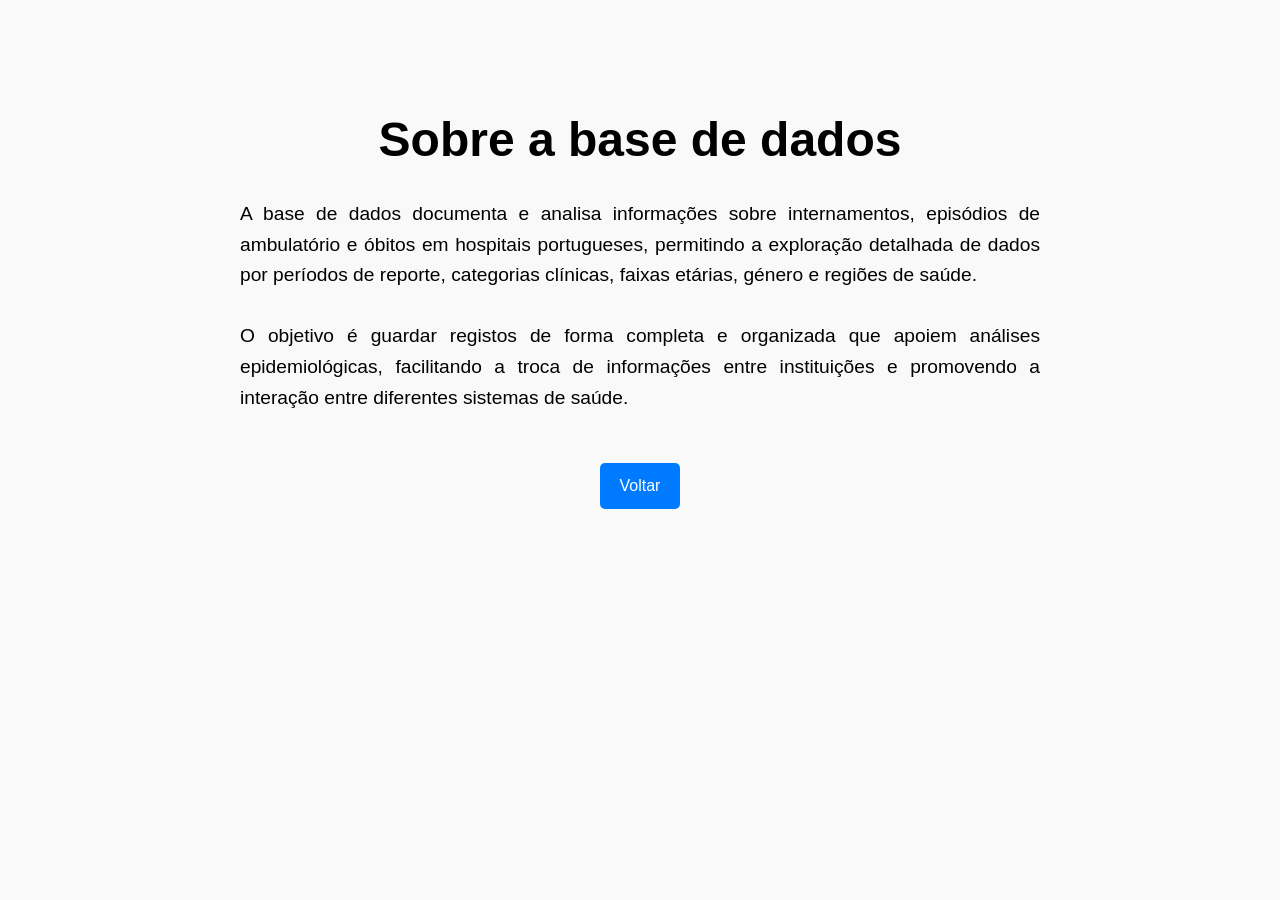
<file: year-2/database/resources/templates/base_dados.html>
<!DOCTYPE html>
<html lang="pt">
<head>
    <meta charset="UTF-8">
    <meta name="viewport" content="width=device-width, initial-scale=1.0">
    <title>Base de Dados</title>
    <style>
        body {
            font-family: Helvetica, sans-serif;
            margin: 0;
            padding: 0;
            color: #000;
            line-height: 1.6; 
            text-align: center;
            background-color: #f9f9f9; 
        }
        .container {
            max-width: 800px; 
            margin: 50px auto; 
            padding: 20px;
        }
        .title {
            font-size: 3rem; 
            font-weight: bold;
            margin-bottom: 20px;
        }
        p {
            font-size: 1.2rem;
            text-align: justify; 
            margin-bottom: 30px;
        }
        .btn {
            display: inline-block;
            margin-top: 20px;
            padding: 10px 20px;
            font-size: 1rem;
            color: #fff;
            background-color: #007BFF;
            text-decoration: none;
            border-radius: 5px;
        }
        .btn:hover {
            background-color: #0056b3;
        }
    </style>
</head>
<body>
    <div class="container">
        <h1 class="title">Sobre a base de dados</h1>
        <p>A base de dados documenta e analisa informações sobre internamentos, episódios de ambulatório e óbitos em hospitais portugueses, permitindo a exploração detalhada de dados por períodos de reporte, categorias clínicas, faixas etárias, género e regiões de saúde.</p>
        <p>O objetivo é guardar registos de forma completa e organizada que apoiem análises epidemiológicas, facilitando a troca de informações entre instituições e promovendo a interação entre diferentes sistemas de saúde.</p>
        <a href="{{ url_for('index') }}" class="btn">Voltar</a>
    </div>
</body>
</html>
</file>
